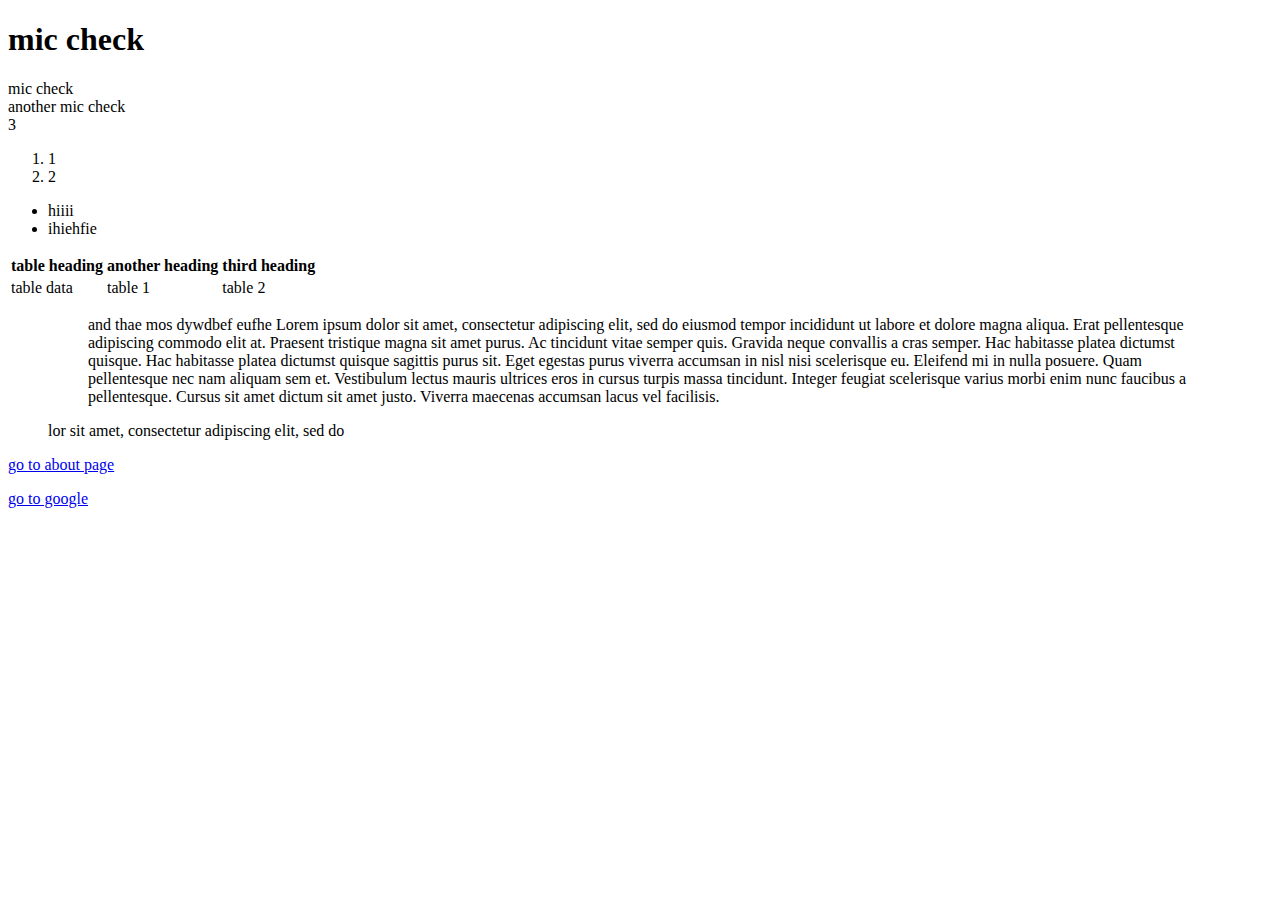
<file: 9-12/index.html>
<!DOCTYPE html>
<html lang="en">
    <head>
        <title>mic check</title>
    </head>
    <body>
       <h1>mic check</h1>
       <p>mic check <br>another mic check<br>3</p>
<ol>
    <li>1</li>
    <li>2</li>

</ol>

<ul>
    <li>hiiii</li>
    <li>ihiehfie</li>
</ul>

<table>
    <thead>
        <tr>
            <th>table heading</th>
            <th>another heading</th>
            <th>third heading</th>
        </tr>        
    </thead>
    <tbody>
        <tr>
            <td>table data</td>
            <td>table 1</td>
            <td>table 2</td>
        </tr>
    </tbody>
</table>
<figure>
<blockquote cite="https://beatles.com">
    and thae mos dywdbef eufhe Lorem ipsum dolor sit amet, consectetur adipiscing elit, sed do eiusmod tempor incididunt ut labore et dolore magna aliqua. Erat pellentesque adipiscing commodo elit at. Praesent tristique magna sit amet purus. Ac tincidunt vitae semper quis. Gravida neque convallis a cras semper. Hac habitasse platea dictumst quisque. Hac habitasse platea dictumst quisque sagittis purus sit. Eget egestas purus viverra accumsan in nisl nisi scelerisque eu. Eleifend mi in nulla posuere. Quam pellentesque nec nam aliquam sem et. Vestibulum lectus mauris ultrices eros in cursus turpis massa tincidunt. Integer feugiat scelerisque varius morbi enim nunc faucibus a pellentesque. Cursus sit amet dictum sit amet justo. Viverra maecenas accumsan lacus vel facilisis.

</blockquote>
<figcaption>
    lor sit amet, consectetur adipiscing elit, sed do 
</figcaption>
</figure>

<a href="/about.html">go to about page</a>

<p><a href="https://google.com"
    target="_blank"
    rel="noopener noreferrer">go to google</a></p>
    </body>
</html>
</file>
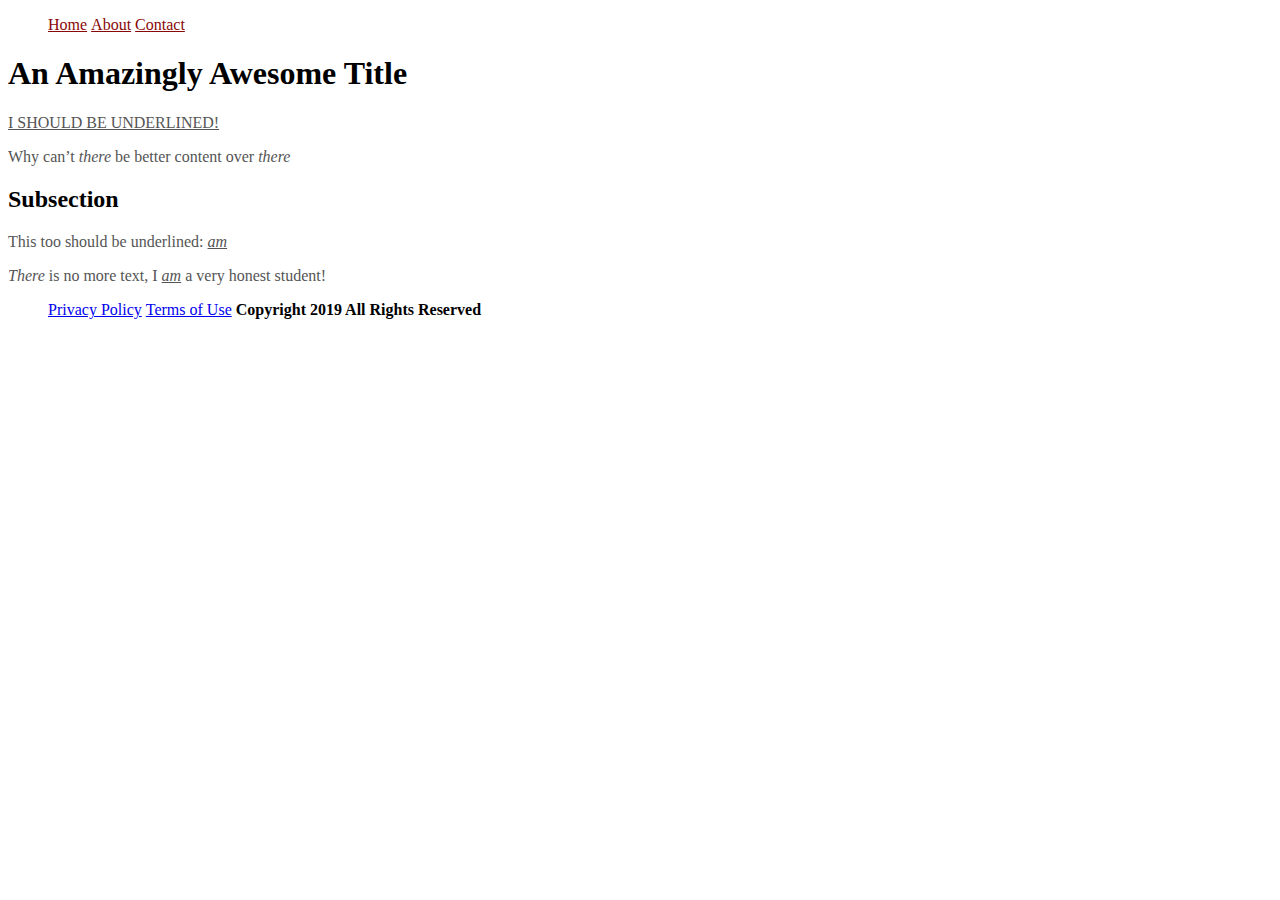
<file: task4/index.html>
<!DOCTYPE HTML>
<html lang="en">
  <head>
  <link href="css/style.css" rel="stylesheet">
  <title>CSS Review</title>
  </head>
  <body>
    <header>
      <nav>
        <ul>
          <li><a href="home.html">Home</a></li>
          <li><a href="about.html">About</a></li>
          <li><a href="contact.html">Contact</a></li>
        </ul>
      </nav>
    </header>
    <article>
      <h1>An Amazingly Awesome Title</h1>
      <p>I SHOULD BE UNDERLINED!</p>
      <p>Why can’t <span>there</span> be better content over <span>there</span></p>
      <h2>Subsection</h2>
      <p>This too should be underlined: <span class="am">am</span></p>
      <p><span>There</span> is no more text, I <span class="am">am</span> a very honest student!</p>
    </article>
    <footer>
      <ul>
        <li><a href="privacy.html">Privacy Policy</a></li>
        <li><a href="terms.html">Terms of Use</a></li>
        <li>Copyright 2019 All Rights Reserved</li>
      </ul>
    </footer>
  </body>
</html>
</file>
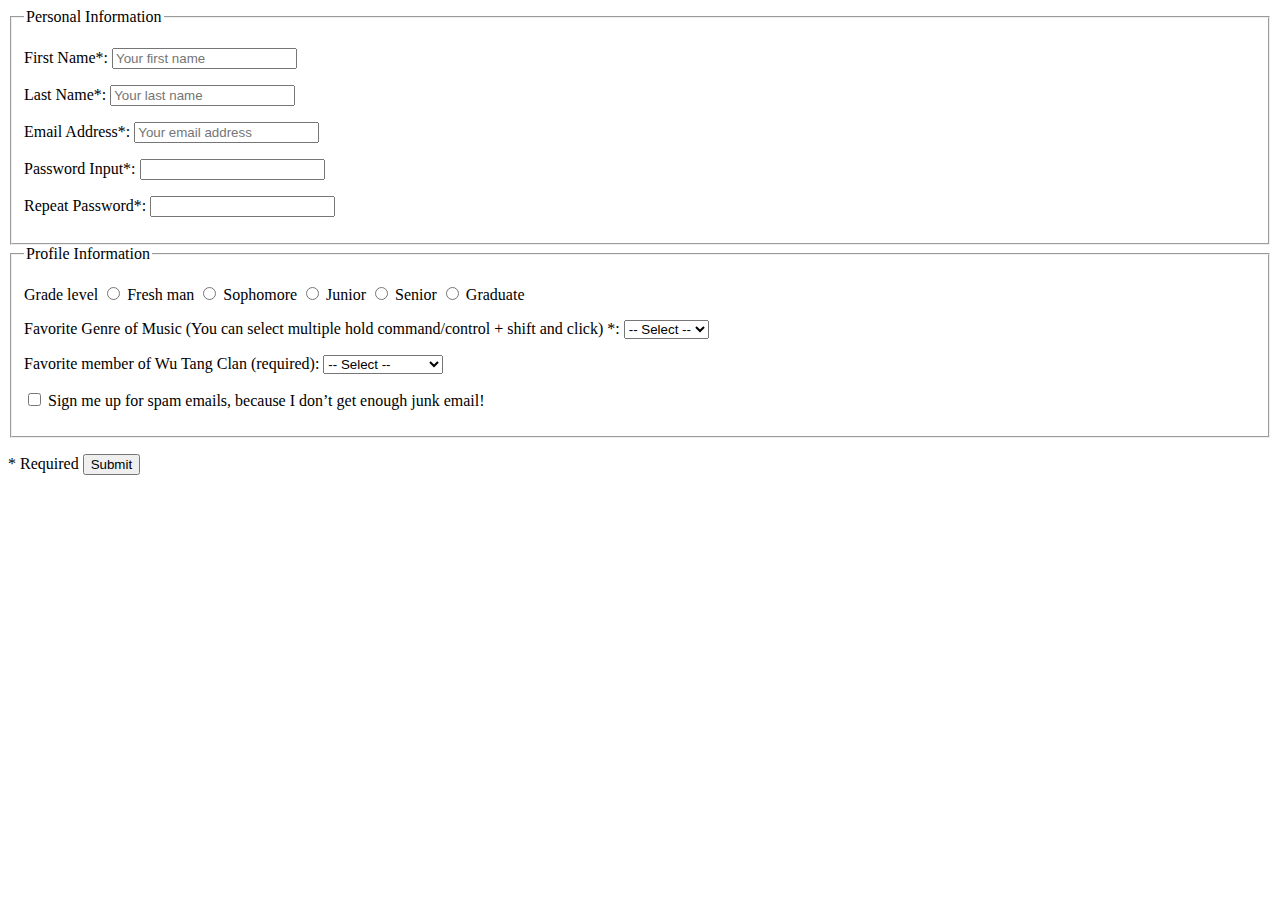
<file: task3.html>
<!DOCTYPE html>
<html lang="en">
  <head>
    <title>task 3</title>
  </head>

  <body>
    <form>
      <fieldset>
        <legend>Personal Information</legend>
        <p>
          <label for="firstName"> First Name*: </label>
          <input
            type="text"
            id="firstName"
            name="firstName"
            placeholder="Your first name"
            required
          />
        </p>

        <p>
          <label for="lastName"> Last Name*: </label>
          <input
            type="text"
            id="lastName"
            name="lastName"
            placeholder="Your last name"
            required
          />
        </p>

        <p>
          <label for="emailAddress"> Email Address*:</label>
          <input
            type="email"
            id="emailAddress"
            name="emailAddress"
            placeholder="Your email address"
            required
          />
        </p>

        <p>
          <label for="password">Password Input*:</label>
          <input type="password" id="password" name="password" required />
        </p>

        <p>
          <label for="repeatPassword">Repeat Password*:</label>
          <input
            type="password"
            id="repeatPassword"
            name="repeatPassword"
            required
          />
        </p>
      </fieldset>

      <fieldset>
        <legend>Profile Information</legend>
        <p>
          <label id="gradeLevel">Grade level</label>

          <input type="radio" name="freshMan" id="freshMan" />
          <label for="freshMan">Fresh man</label>

          <input type="radio" name="sophomore" id="sophomore" />
          <label for="sophomore">Sophomore</label>

          <input type="radio" name="junior" id="junior" />
          <label for="junior">Junior</label>

          <input type="radio" name="senior" id="senior" />
          <label for="senior">Senior</label>

          <input type="radio" name="graduate" id="graduate" />
          <label for="graduate">Graduate</label>
        </p>

        <p>
          <label for="favMusicGenre"
            >Favorite Genre of Music (You can select multiple hold
            command/control + shift and click) *:</label
          >
          <select id="favMusicGenre" name="favMusicGenre" required>
            <option value="">-- Select --</option>
            <option value="rock">Rock</option>
            <option value="hipHop">Hip Hop</option>
            <option value="EDM">EDM</option>
            <option value="Classical">Classical</option>
          </select>
        </p>

        <p>
          <label for="fav-member"
            >Favorite member of Wu Tang Clan (required):</label
          >
          <select id="fav-member" name="fav-member" required>
            <option value="">-- Select --</option>
            <option value="RzA">RzA</option>
            <option value="GzA">GzA</option>
            <option value="Ol-Dirty">Ol’ Dirty</option>
            <option value="Inspectah-Deck">Inspectah Deck</option>
            <option value="Raekwon">Raekwon</option>
            <option value="U-god">U-god</option>
            <option value="Ghostface-Killah">Ghostface Killah</option>
            <option value="method-man">Method Man</option>
          </select>
        </p>

        <p>
          <input type="checkbox" name="spamEmail" id="spamEmail" />
          <label for="spamEmail"
            >Sign me up for spam emails, because I don’t get enough junk
            email!</label
          >
        </p>
      </fieldset>
      <p>
        * Required
        <input type="submit" />
      </p>
    </form>
  </body>
</html>
</file>
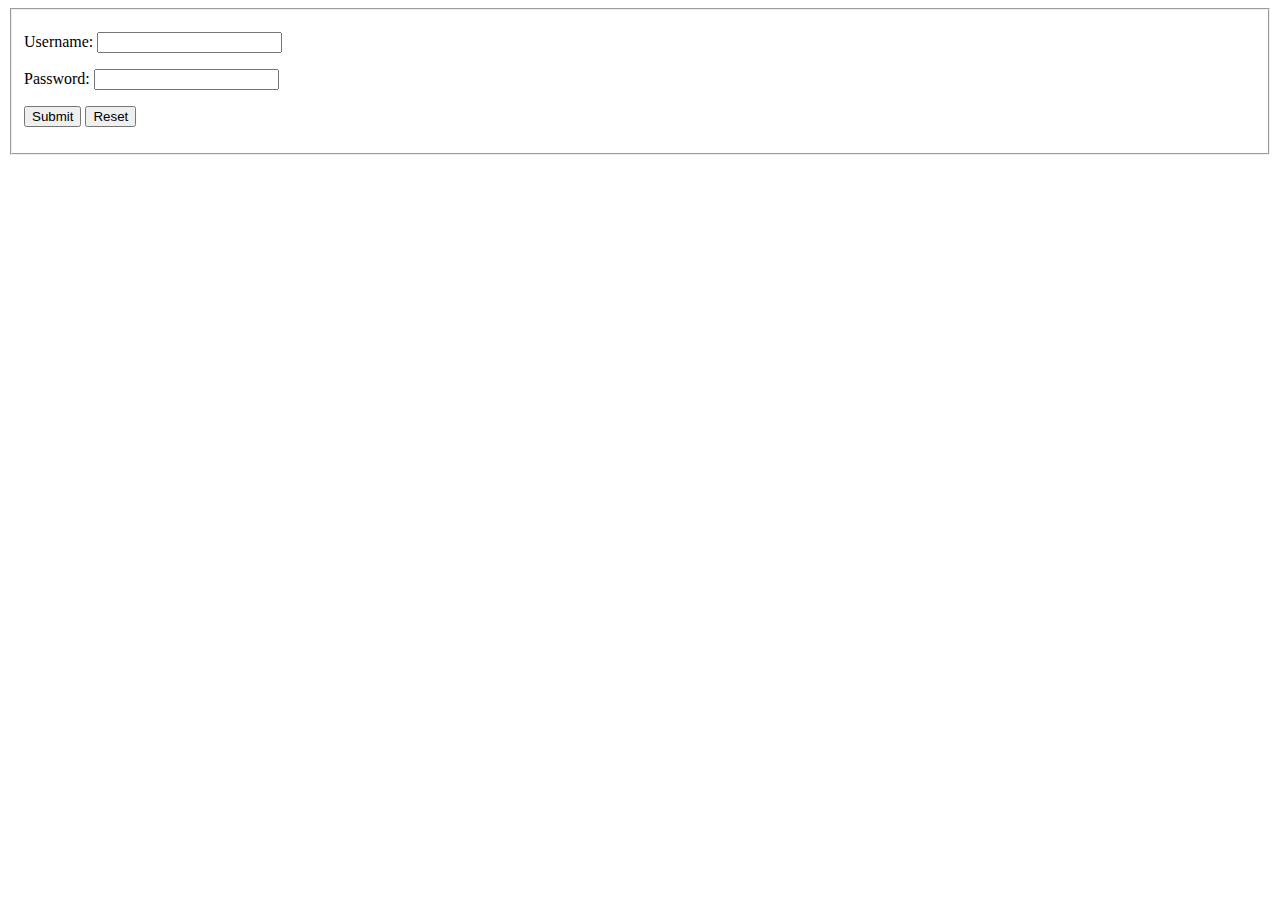
<file: 9-19/form.html>
<!DOCTYPE html>
<html lang="en">
    <head><title>form</title></head>
    <body>
        <form method="get">
<fieldset>
    <p><label for="username">Username:</label>
    <input type="text" id="username" name="username"></p>

    <p><label for="password">Password:</label>
        <input type="password" id="password name="password</p>

        <p>
            <input type="submit">
            <input type="reset">
        </p>
</fieldset>
        </form>
    </body>
</html>
</file>
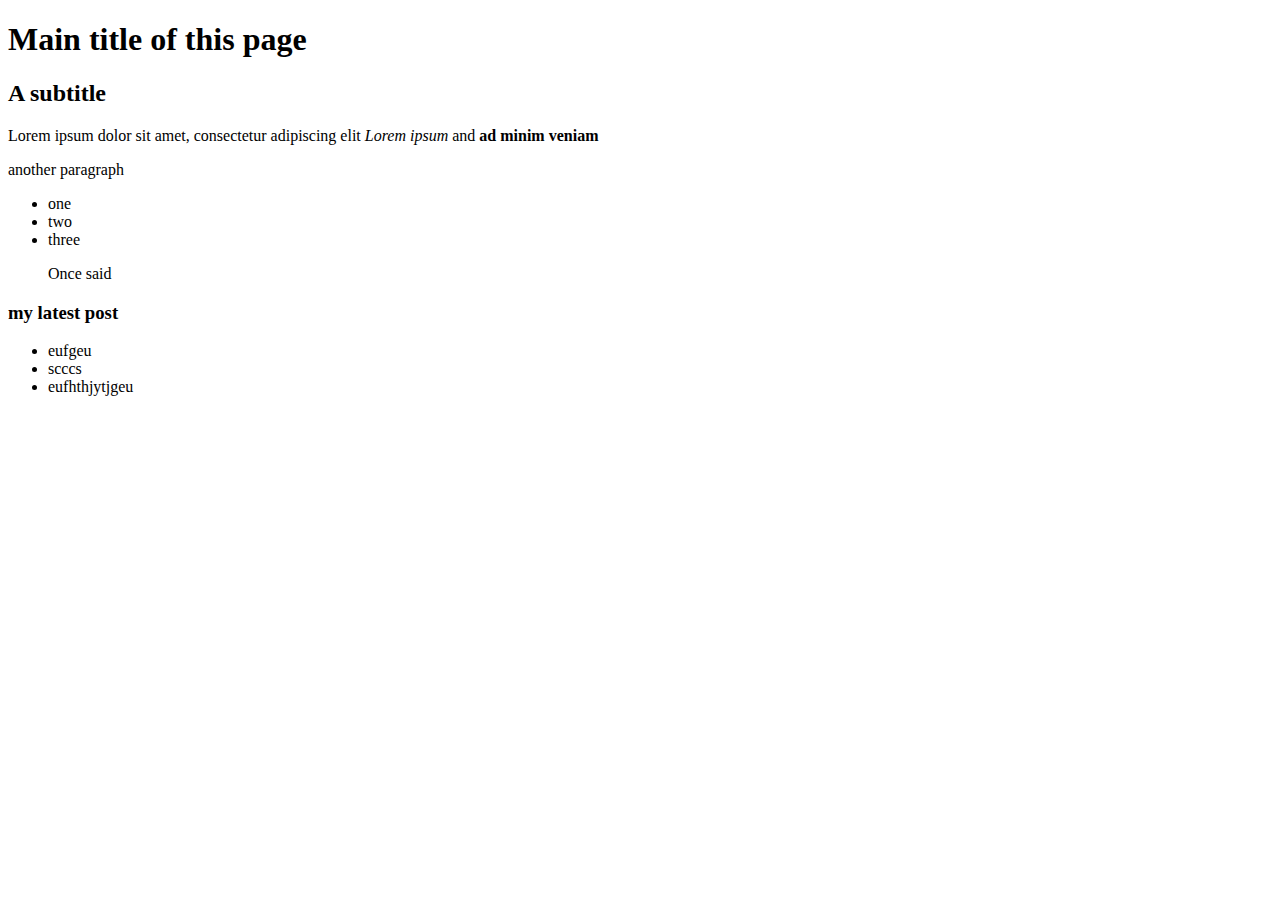
<file: 9-19/semantic.html>
<!DOCTYPE html>
<html lang="en">
    <head><title>semantic html</title></head>
    <body>
        <article>
            <h1>Main title of this page</h1>
            <h2>A subtitle</h2>
            <p>
                Lorem ipsum dolor sit amet, consectetur adipiscing elit
                <em>Lorem ipsum</em> and 
                <strong> ad minim veniam</strong>
            </p>

            <p>another paragraph</p>
            <ul>
                <li>one</li>
                <li>two</li>
                <li>three</li>

            </ul>
          <blockquote>Once said</blockquote>  


        </article>

        <aside><h3>my latest post</h3></aside>

        <ul>
            <li><a>eufgeu</a></li>
            <li><a>scccs</a></li>
            <li><a>eufhthjytjgeu</a></li>
        </ul>
    </body>
</html>
</file>
<file: task4/css/style.css>
p {
  color: #555;
}

nav a:hover {
  text-decoration: none;
}

nav a {
  color: #880808;
}

article h1 + p {
  text-decoration: underline;
}

.am {
  text-decoration: underline;
}

span{
    font-style: italic;
}

footer li:first-child{
    list-style: none;
}
footer li:last-child{
    font-weight: bold;
}

.header ul,li{
   display: inline-block;
}
</file>
